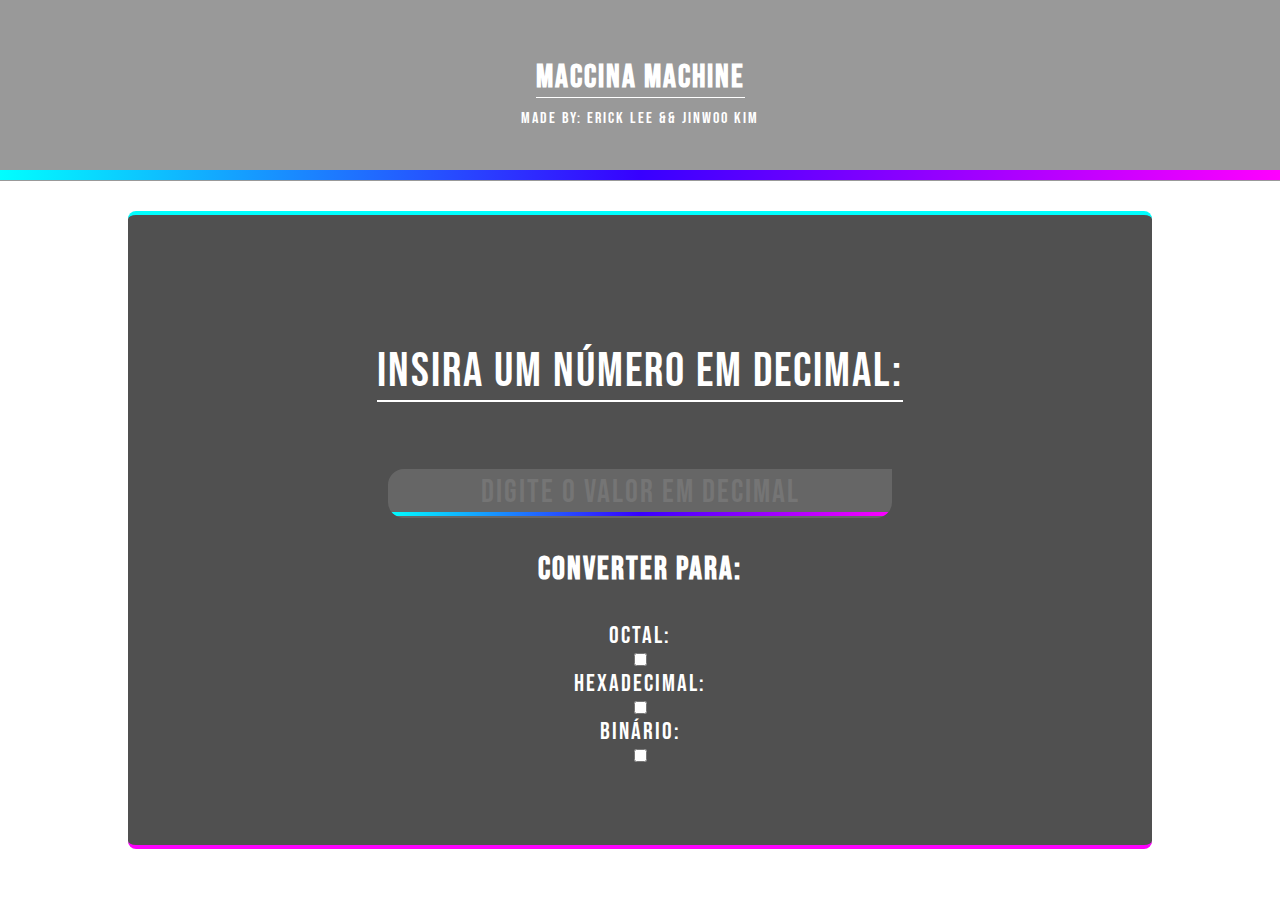
<file: Maccina-Machine/index.html>
<!DOCTYPE html>
<!-- saved from url=(0066)file:///C:/Users/Marise%20Miranda/Downloads/Marises%20Machine.html -->
<html lang="en">

<head>
    <meta http-equiv="Content-Type" content="text/html; charset=UTF-8">
    <meta name="viewport" content="width=device-width, initial-scale=1.0">
    <title>Machina Machine</title>
    <link rel="stylesheet" href="style.css">
</head>
<body>
    <center>
        <div class="bg-image"></div>
        <header>
            <h1>Maccina Machine</h1>
            <p class="p">Made by: Erick Lee && Jinwoo Kim</p>
        </header>

        <div class="calculadora">
            <div class="container">
                <p class="p_decimal">Insira um número em decimal:</p>
                    <br>
                <input class="barra_decimal" id="idDecimal" type="text" placeholder="Digite o valor em decimal" onkeyup="converter()">
                <h3>Converter para:</h3>
                <span>Octal:</span>
                <input onclick="aparecer_octal()" type="checkbox" id="checkbox_octal">
                    <div id="idOctal" class="clssOctal">0</div>

                <span>Hexadecimal:</span>
                <input onclick="aparecer_hexa()" type="checkbox" id="checkbox_hexa">
                    <div id="idHexadecimal" class="clssHexa">0</div>

                <span>Binário:</span>
                <input onclick="aparecer_bin()" type="checkbox" id="checkbox_binario">
                    <div id="idNaoBinario" class="clssBin">0</div>
            </div>
        </div>
    </center>
    <script src="script.js"></script>
</body>
</html>
</file>
<file: Maccina-Machine/style.css>
@import url('https://fonts.googleapis.com/css2?family=Bebas+Neue&display=swap');

* {
    font-family: "Bebas Neue", sans-serif;
    letter-spacing: 2px;
    color: white;
}

body {
    margin: 0;
    padding: 0;
    background-image: url(https://i.redd.it/ao20kkkmte9b1.jpg);
    background-size: cover;
}

header {
    display: flex;
    flex-direction: column;
    margin: 0;
    padding: 0;
    width: 100%;
    height: 20vh;
    background-color: rgb(0,0,0);
    background-color: rgba(0,0,0, 0.4);
    border-bottom: solid 1px transparent;
    background-image: linear-gradient(to right, #0ff, #3700ff, #f0f); /* Gradiente de azul para roxo */
    background-size: 100% 10px;
    background-repeat: no-repeat;
    background-position: bottom;
    justify-content: center;
    align-items: center;
}

h1 {
    color: white;
    border-bottom: solid 1px white;
}

.p {
    margin-top: -10px;
}

.p_decimal {
    font-size: xxx-large;
    border-bottom: solid 2px white;
}

.calculadora {
    width: 80%;
    height: 70vh;
    background-color: #000000;
    background-color: #000000af;
    margin-top: 30px;
    display: flex;
    align-items: center;
    justify-content: center;
    border-top: solid 4px #0ff;
    border-bottom: solid 4px #f0f;
    border-radius: 8px;
}

.container {
    display: flex;
    flex-direction: column;
    justify-content: center;
    align-items: center;
}

input {
    font-size: larger;
}

#idDecimal {
    text-align: center;
    width: 500px;
    height: 5vh;
    border: none;
    border-top-left-radius: 16px;
    background-color: #80808077;
    border-bottom: solid 2px transparent;
    background-image: linear-gradient(to right, #0ff, #3700ff, #f0f);
    background-size: 100% 4px;
    background-repeat: no-repeat;
    background-position: bottom;
    border-bottom-right-radius: 16px;
    border-bottom-left-radius: 16px;
    color: white;
    font-size: xx-large;
}

h3 {
    font-size: xx-large;
}

#idNaoBinario {
    display: none;
    background-color: #80808077;
    border-radius: 5px;
    padding: 5px;
    color: rgb(0, 0, 0);
    width: auto;
    height: 40px;
    font-weight:500;
    margin-bottom: 20px;
    font-size: x-large;
    color: white;
}

#idHexadecimal{
    display: none;
    background-color: #80808077;
    border-radius: 5px;
    padding: 5px;
    color: rgb(0, 0, 0);
    width: auto;
    height: 40px;
    font-weight:500;
    margin-bottom: 20px;
    font-size: x-large;
    color: white;
}

#idOctal {
    display: none;
    background-color: #80808077;
    border-radius: 5px;
    padding: 5px;
    color: rgb(7, 7, 7);
    width: auto;
    height: 40px;
    font-weight: 500;
    margin-bottom: 20px;
    font-size: x-large;
    color: white;
}

#checkbox_octal {
    cursor: pointer;
}

#checkbox_binario {
    cursor: pointer;
}

#checkbox_hexa {
    cursor: pointer;
}

span {
    font-size: x-large;
}
</file>
